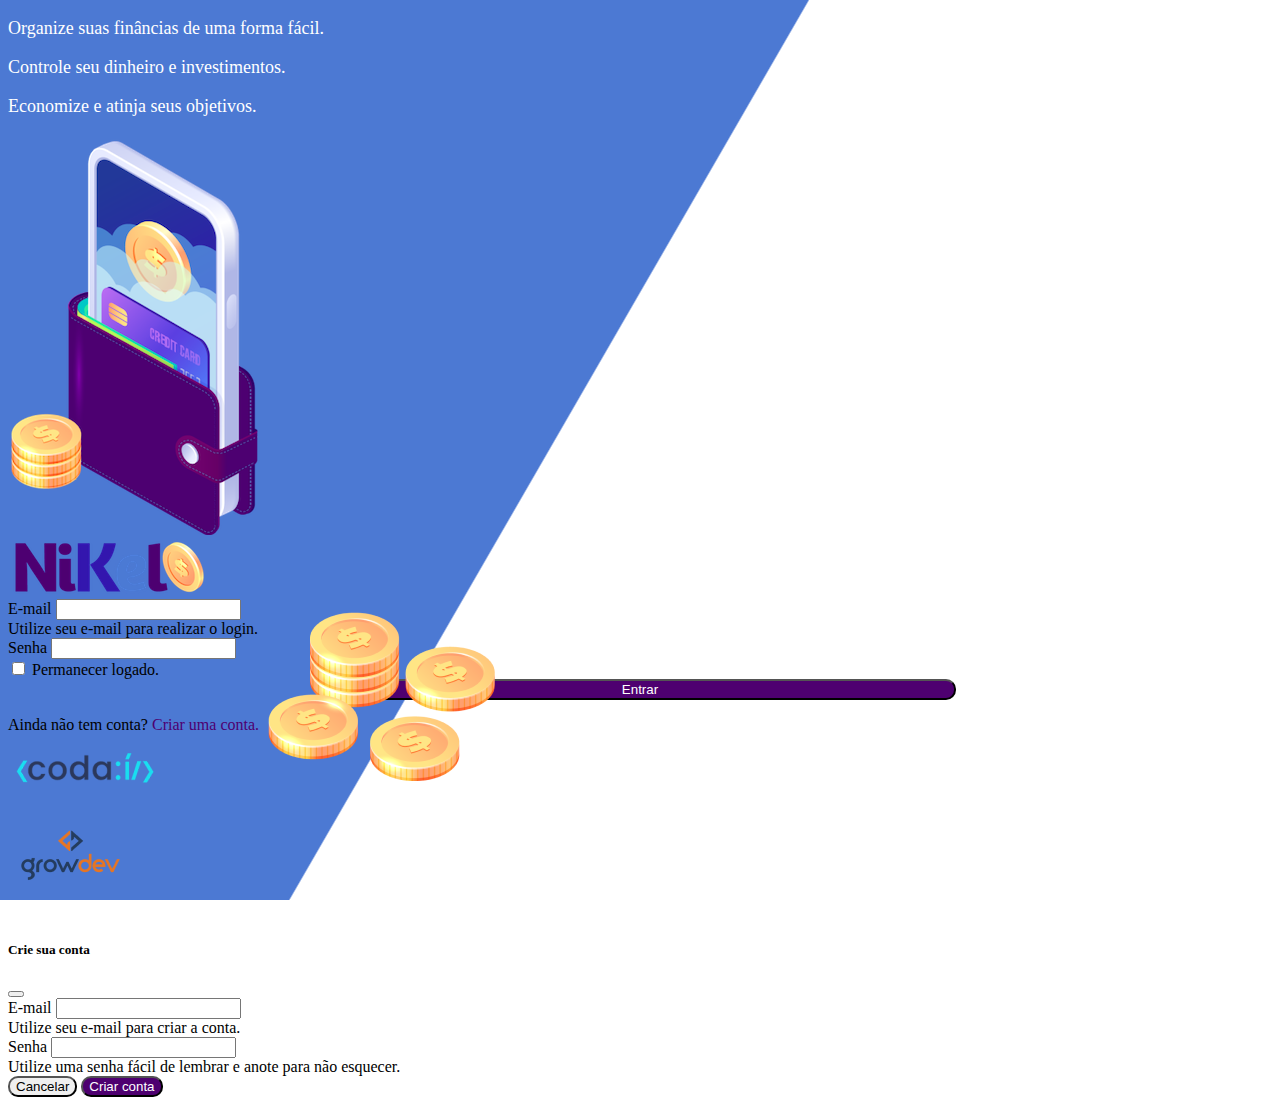
<file: public/index.html>
<!DOCTYPE html>
<html lang="pt">
  <head>
    <meta charset="UTF-8" />
    <meta http-equiv="X-UA-Compatible" content="IE=edge" />
    <meta name="viewport" content="width=device-width, initial-scale=1.0" />
    <title>NIKEL</title>
    <link
      href="https://cdn.jsdelivr.net/npm/bootstrap@5.1.3/dist/css/bootstrap.min.css"
      rel="stylesheet"
      integrity="sha384-1BmE4kWBq78iYhFldvKuhfTAU6auU8tT94WrHftjDbrCEXSU1oBoqyl2QvZ6jIW3"
      crossorigin="anonymous"
    />
    <link rel="stylesheet" href="./css/styles.css" />
  </head>
  <body id="login">
    <main>
      <div class="container">
        <div class="row vh-100">
          <div class="col d-flex justify-content-center my-5 flex-column">
            <div class="text-login">
              <p>Organize suas finâncias de uma forma fácil.</p>
              <p>Controle seu dinheiro e investimentos.</p>
              <p>Economize e atinja seus objetivos.</p>
            </div>
            <div class="text-center">
              <img
                src="./assets/images/pocket.png"
                alt="image pocket"
                class="img-fluid"
                srcset=""
              />
              <img
                src="./assets/images/coins.png"
                alt="image coins"
                class="img-fluid d-none d-md-inline coins"
                srcset=""
              />
            </div>
          </div>
          <div class="col d-flex justify-content-center m-5 flex-column">
            <div class="container">
              <div class="row">
                <div class="col">
                  <div class="text-center mb-3">
                    <img
                      src="./assets/images/nikel-logo.png"
                      alt="logo nikel"
                      class="img-fluid"
                      srcset=""
                    />
                  </div>
                </div>
              </div>
              <div class="row">
                <div class="col">
                  <form id="login-form">
                    <div class="mb-3">
                      <label for="email-input" class="form-label">E-mail</label>
                      <input
                        type="email"
                        class="form-control"
                        id="email-input"
                        aria-describedby="emailHelp"
                      />
                      <div id="emailHelp" class="form-text">
                        Utilize seu e-mail para realizar o login.
                      </div>
                    </div>
                    <div class="mb-3">
                      <label for="password-input" class="form-label"
                        >Senha</label
                      >
                      <input
                        type="password"
                        class="form-control"
                        id="password-input"
                      />
                    </div>
                    <div class="mb-3 form-check">
                      <input
                        type="checkbox"
                        class="form-check-input"
                        id="session-check"
                      />
                      <label class="form-check-label" for="session-check"
                        >Permanecer logado.</label
                      >
                    </div>
                    <button type="submit" class="btn button-login">
                      Entrar
                    </button>
                  </form>
                </div>
              </div>
              <div class="row">
                <div class="col">
                  <p id="link-conta" class="text-center mt-2 form-text">
                    Ainda não tem conta?
                    <span
                      class="link-default"
                      data-bs-toggle="modal"
                      data-bs-target="#register-modal"
                      >Criar uma conta.</span
                    >
                  </p>
                </div>
              </div>
              <div class="row">
                <div class="col">
                  <div class="text-center mt-5">
                    <img
                      src="./assets/images/codai-logo.png"
                      alt=""
                      srcset=""
                    />
                  </div>
                </div>
              </div>
              <div class="row">
                <div class="col">
                  <div class="text-center">
                    <img
                      src="./assets/images/growdev-logo.png"
                      alt=""
                      srcset=""
                    />
                  </div>
                </div>
              </div>
            </div>
          </div>
        </div>
      </div>
      <!-- Modal -->
      <div
        class="modal fade"
        id="register-modal"
        tabindex="-1"
        aria-labelledby="exampleModalLabel"
        aria-hidden="true"
      >
        <div class="modal-dialog">
          <div class="modal-content">
            <div class="modal-header">
              <h5 class="modal-title" id="exampleModalLabel">Crie sua conta</h5>
              <button
                type="button"
                class="btn-close"
                data-bs-dismiss="modal"
                aria-label="Close"
              ></button>
            </div>
            <form id="create-form">
              <div class="modal-body">
                <div class="mb-3">
                  <label for="email-create-input" class="form-label"
                    >E-mail</label
                  >
                  <input
                    type="email"
                    class="form-control"
                    id="email-create-input"
                    aria-describedby="emailHelp"
                    required
                  />
                  <div id="emailHelp" class="form-text">
                    Utilize seu e-mail para criar a conta.
                  </div>
                </div>
                <div class="mb-3">
                  <label for="password-create-input" class="form-label"
                    >Senha</label
                  >
                  <input
                    type="password"
                    class="form-control"
                    id="password-create-input"
                    required
                  />
                  <div id="emailHelp" class="form-text">
                    Utilize uma senha fácil de lembrar e anote para não
                    esquecer.
                  </div>
                </div>
              </div>
              <div class="modal-footer">
                <button
                  type="button"
                  class="btn btn-secondary button-cancel"
                  data-bs-dismiss="modal"
                >
                  Cancelar
                </button>
                <button type="submit" class="btn button-default">
                  Criar conta
                </button>
              </div>
            </form>
          </div>
        </div>
      </div>
    </main>
    <script
      src="https://cdn.jsdelivr.net/npm/bootstrap@5.1.3/dist/js/bootstrap.bundle.min.js"
      integrity="sha384-ka7Sk0Gln4gmtz2MlQnikT1wXgYsOg+OMhuP+IlRH9sENBO0LRn5q+8nbTov4+1p"
      crossorigin="anonymous"
    ></script>
    <script src="./js/index.js"></script>
  </body>
</html>
</file>
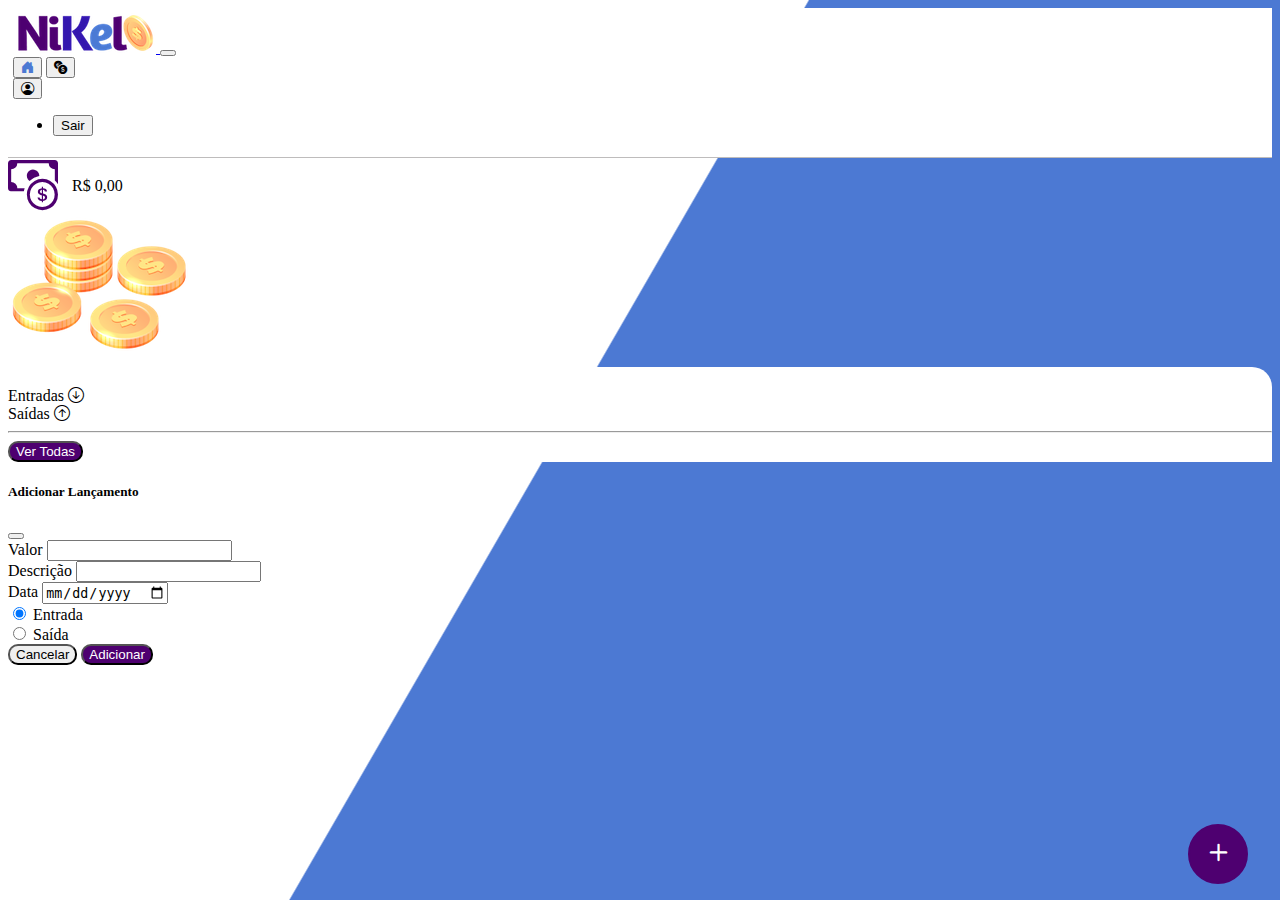
<file: public/home.html>
<!DOCTYPE html>
<html lang="pt">
  <head>
    <meta charset="UTF-8" />
    <meta http-equiv="X-UA-Compatible" content="IE=edge" />
    <meta name="viewport" content="width=device-width, initial-scale=1.0" />
    <title>NIKEL - Home</title>
    <link
      href="https://cdn.jsdelivr.net/npm/bootstrap@5.1.3/dist/css/bootstrap.min.css"
      rel="stylesheet"
      integrity="sha384-1BmE4kWBq78iYhFldvKuhfTAU6auU8tT94WrHftjDbrCEXSU1oBoqyl2QvZ6jIW3"
      crossorigin="anonymous"
    />
    <link rel="stylesheet" href="./css/styles.css" />
    <link
      rel="stylesheet"
      href="https://cdn.jsdelivr.net/npm/bootstrap-icons@1.10.3/font/bootstrap-icons.css"
    />
  </head>
  <body id="app">
    <header>
      <nav class="navbar navbar-expand navbar-light bg-white">
        <div class="container-fluid">
          <a class="navbar-brand" href="#">
            <img
              src="./assets/images/nikel-small-logo.png"
              alt="logo nikel"
              class="img-fluid"
              srcset=""
            />
          </a>
          <button
            class="navbar-toggler"
            type="button"
            data-bs-toggle="collapse"
            data-bs-target="#navbarSupportedContent"
            aria-controls="navbarSupportedContent"
            aria-expanded="false"
            aria-label="Toggle navigation"
          >
            <span class="navbar-toggler-icon"></span>
          </button>
          <div class="collapse navbar-collapse justify-content-end" id="navbarSupportedContent">
            <div class="d-flex menu">
              <a href="home.html"
                ><button class="btn" type="button">
                  <i
                    class="bi bi-house-door-fill fs-4 color-secondary"
                  ></i></button
              ></a>
              <a href="transactions.html"
                ><button class="btn" type="button">
                  <i class="bi bi-currency-exchange fs-4"></i></button
              ></a>
              <div class="dropdown">
                <button class="btn" type="button" id="dropdownMenuButton1" data-bs-toggle="dropdown" aria-expanded="false">
                    <i class="bi bi-person-circle fs-4"></i>
                    </button
                ></a>
                <ul class="dropdown-menu logout" aria-labelledby="dropdownMenuButton1">
                  <li><button class="dropdown-item" id="button-logout">Sair</button></li>
                </ul>
              </div>
            </div>
          </div>
        </div>
      </nav>
    </header>
    <main>
      <div class="container-lg">
        <div class="row">
          <div class="col d-flex mt-4 justify-content-start align-items-center">
                <i class="bi bi-cash-coin color-primary icon-detail"></i>
                <span class="fs-2" id="total">
                    R$ 0,00
                </span>
          </div>
          <div class="col d-flex mt-4 justify-content-end">
            <div class="text-center">
                <img src="./assets/images/coins-small.png" alt="image coins" srcset="">  
            </div>
          </div>
        </div>
        <div class="row">
            <div class="col-12 info shadow-lg">
                <div class="container">
                    <div class="row">
                        <div class="col-6">
                            <span class="fs-4"> Entradas <i class="bi bi-arrow-down-circle fs-2 align-middle"></i></span>
                        </div>
                        <div class="col-6">
                           <span class="fs-4">Saídas <i class="bi bi-arrow-up-circle fs-2 align-middle"></i></span> 
                        </div>
                        <div class="col-12 mg-2">
                            <hr>
                        </div>
                    </div>
                    <div class="row">
                        <div class="col-6">
                            <div class="container p-0" id="cash-in-list">
                                
                            </div>
                        </div>
                        <div class="col-6">
                            <div class="container p-0" id="cash-out-list">
                               
                            </div>
                        </div>
                        <div class="col-12 mb-4">
                            <button type="button" class="btn button-default" id="transactions-button"> Ver Todas</button>
                        </div>
                    </div>
                </div>
            </div>
        </div>
        <button class="btn button-float" data-bs-toggle="modal"
        data-bs-target="#transaction-modal">
            <i class="bi bi-plus"></i>
        </button>
      </div>
      <!-- Modal -->
      <div
        class="modal fade"
        id="transaction-modal"
        tabindex="-1"
        aria-labelledby="exampleModalLabel"
        aria-hidden="true"
       >
        <div class="modal-dialog">
          <div class="modal-content">
            <div class="modal-header">
              <h5 class="modal-title" id="exampleModalLabel">Adicionar Lançamento</h5>
              <button
                type="button"
                class="btn-close"
                data-bs-dismiss="modal"
                aria-label="Close"
              ></button>
            </div>
            <form id="transaction-form">
              <div class="modal-body">
                <div class="mb-3">
                  <label for="value-input" class="form-label"
                    >Valor</label
                  >
                  <input
                    type="number" step="any"
                    class="form-control"
                    id="value-input"
                    aria-describedby="emailHelp" required
                  />
                </div>
                <div class="mb-3">
                  <label for="description-input" class="form-label"
                    >Descrição</label
                  >
                  <input
                    type="text"
                    class="form-control"
                    id="description-input" required
                  />
                </div>
                <div class="mb-3">
                    <label for="date-input" class="form-label"
                      >Data</label
                    >
                    <input
                      type="date"
                      class="form-control"
                      id="date-input" required
                    />
                  </div>
                  <div class="mb3">
                    <div class="form-check form-check-inline">
                        <input class="form-check-input" type="radio" name="type-input" id="inlineRadio1" value="1" checked>
                        <label class="form-check-label" for="inlineRadio1">Entrada</label>
                      </div>
                      <div class="form-check form-check-inline">
                        <input class="form-check-input" type="radio" name="type-input" id="inlineRadio2" value="2">
                        <label class="form-check-label" for="inlineRadio2">Saída</label>
                      </div>
                  </div>
              </div>
              <div class="modal-footer">
                <button
                  type="button"
                  class="btn btn-secondary button-cancel"
                  data-bs-dismiss="modal"
                >
                  Cancelar
                </button>
                <button type="submit" class="btn button-default">
                  Adicionar
                </button>
              </div>
            </form>
          </div>
        </div>
      </div>
    </main>
    <script src="https://cdn.jsdelivr.net/npm/bootstrap@5.1.3/dist/js/bootstrap.bundle.min.js" integrity="sha384-ka7Sk0Gln4gmtz2MlQnikT1wXgYsOg+OMhuP+IlRH9sENBO0LRn5q+8nbTov4+1p" crossorigin="anonymous"></script>
    <script src="./js/home.js"></script>
  </body>
</html>
</file>
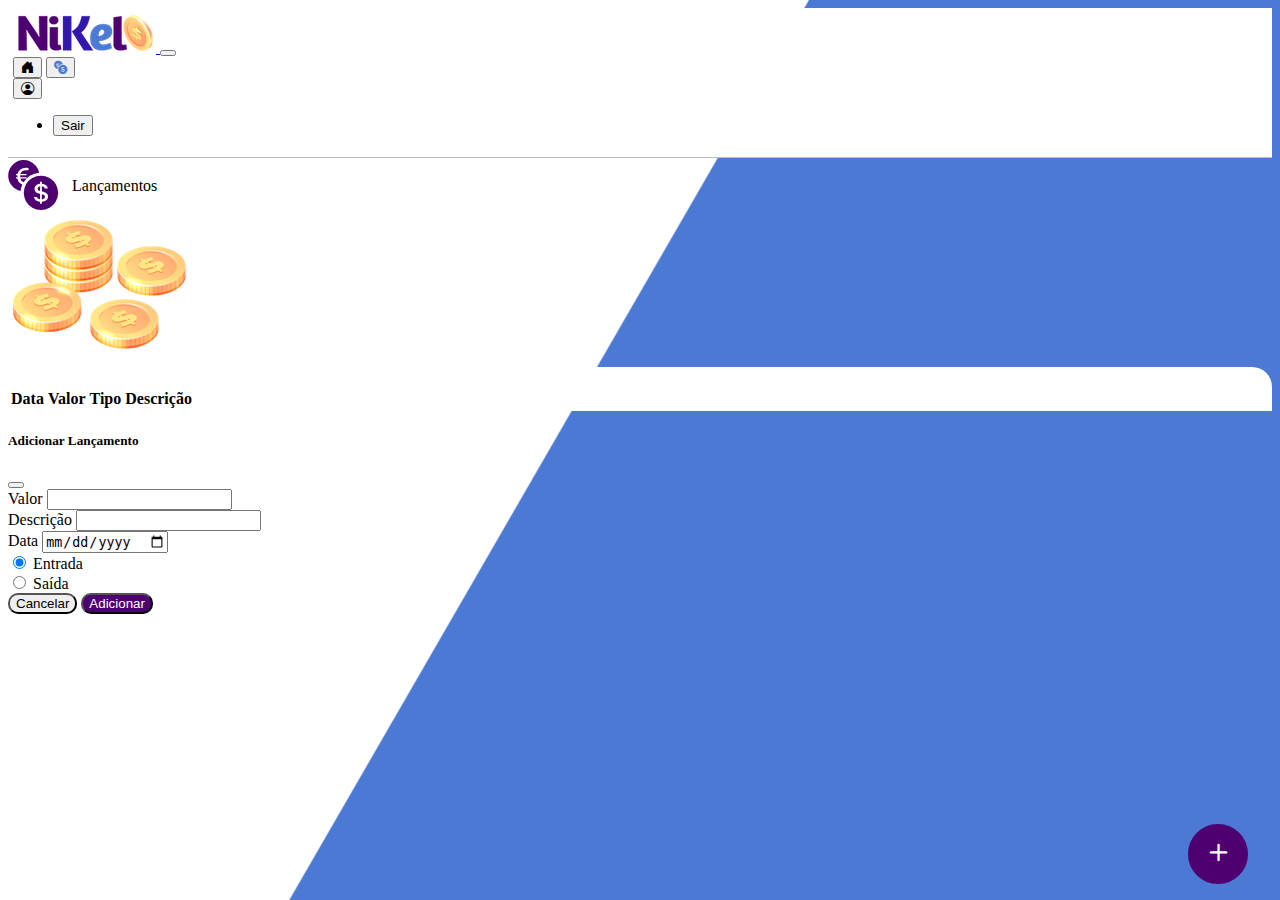
<file: public/transactions.html>
<!DOCTYPE html>
<html lang="pt">
  <head>
    <meta charset="UTF-8" />
    <meta http-equiv="X-UA-Compatible" content="IE=edge" />
    <meta name="viewport" content="width=device-width, initial-scale=1.0" />
    <title>NIKEL - Lançamentos</title>
    <link
      href="https://cdn.jsdelivr.net/npm/bootstrap@5.1.3/dist/css/bootstrap.min.css"
      rel="stylesheet"
      integrity="sha384-1BmE4kWBq78iYhFldvKuhfTAU6auU8tT94WrHftjDbrCEXSU1oBoqyl2QvZ6jIW3"
      crossorigin="anonymous"
    />
    <link rel="stylesheet" href="./css/styles.css" />
    <link
      rel="stylesheet"
      href="https://cdn.jsdelivr.net/npm/bootstrap-icons@1.10.3/font/bootstrap-icons.css"
    />
  </head>
  <body id="app">
    <header>
      <nav class="navbar navbar-expand navbar-light bg-white">
        <div class="container-fluid">
          <a class="navbar-brand" href="#">
            <img
              src="./assets/images/nikel-small-logo.png"
              alt="logo nikel"
              class="img-fluid"
              srcset=""
            />
          </a>
          <button
            class="navbar-toggler"
            type="button"
            data-bs-toggle="collapse"
            data-bs-target="#navbarSupportedContent"
            aria-controls="navbarSupportedContent"
            aria-expanded="false"
            aria-label="Toggle navigation"
          >
            <span class="navbar-toggler-icon"></span>
          </button>
          <div class="collapse navbar-collapse justify-content-end" id="navbarSupportedContent">
            <div class="d-flex menu">
              <a href="home.html"
                ><button class="btn" type="button">
                  <i
                    class="bi bi-house-door-fill fs-4 "
                  ></i></button
              ></a>
              <a href="transactions.html"
                ><button class="btn" type="button">
                  <i class="bi bi-currency-exchange fs-4 color-secondary"></i></button
              ></a>
              <div class="dropdown">
                <button class="btn" type="button" id="dropdownMenuButton1" data-bs-toggle="dropdown" aria-expanded="false">
                    <i class="bi bi-person-circle fs-4"></i>
                    </button
                ></a>
                <ul class="dropdown-menu logout" aria-labelledby="dropdownMenuButton1">
                    <li><button class="dropdown-item" id="button-logout">Sair</button></li>
                </ul>
              </div>
            </div>
          </div>
        </div>
      </nav>
    </header>
    <main>
      <div class="container-lg">
        <div class="row">
          <div class="col d-flex mt-4 justify-content-start align-items-center">
                <i class="bi bi-currency-exchange color-primary icon-detail"></i>
                <span class="fs-2">
                    Lançamentos
                </span>
          </div>
          <div class="col d-flex mt-4 justify-content-end">
            <div class="text-center">
                <img src="./assets/images/coins-small.png" alt="image coins" srcset="">  
            </div>
          </div>
        </div>
        <div class="row">
            <div class="col-12 info shadow-lg">
                <div class="container">
                    <div class="row">
                        <div class="col">
                            <table class="table">
                                <thead>
                                  <tr>
                                    <th scope="col">Data</th>
                                    <th scope="col">Valor</th>
                                    <th scope="col">Tipo</th>
                                    <th scope="col">Descrição</th>
                                  </tr>
                                </thead>
                                <tbody id = "transactions-list">
                                  
                                </tbody>
                              </table>
                        </div>
                    </div>
                </div>
            </div>
        </div>
        <button class="btn button-float" data-bs-toggle="modal"
        data-bs-target="#transaction-modal">
            <i class="bi bi-plus"></i>
        </button>
      </div>
      <!-- Modal -->
      <div
        class="modal fade"
        id="transaction-modal"
        tabindex="-1"
        aria-labelledby="exampleModalLabel"
        aria-hidden="true"
       >
        <div class="modal-dialog">
          <div class="modal-content">
            <div class="modal-header">
              <h5 class="modal-title" id="exampleModalLabel">Adicionar Lançamento</h5>
              <button
                type="button"
                class="btn-close"
                data-bs-dismiss="modal"
                aria-label="Close"

              ></button>
            </div>
            <form id="transaction-form">
              <div class="modal-body">
                <div class="mb-3">
                  <label for="value-input" class="form-label"
                    >Valor</label
                  >
                  <input
                    type="number" step="any"
                    class="form-control"
                    id="value-input"
                    aria-describedby="emailHelp"
                  />
                </div>
                <div class="mb-3">
                  <label for="description-input" class="form-label"
                    >Descrição</label
                  >
                  <input
                    type="text"
                    class="form-control"
                    id="description-input"
                  />
                </div>
                <div class="mb-3">
                    <label for="date-input" class="form-label"
                      >Data</label
                    >
                    <input
                      type="date"
                      class="form-control"
                      id="date-input"
                    />
                  </div>
                  <div class="mb3">
                    <div class="form-check form-check-inline">
                        <input class="form-check-input" type="radio" name="type-input" id="inlineRadio1" value="1" checked>
                        <label class="form-check-label" for="inlineRadio1">Entrada</label>
                      </div>
                      <div class="form-check form-check-inline">
                        <input class="form-check-input" type="radio" name="type-input" id="inlineRadio2" value="2">
                        <label class="form-check-label" for="inlineRadio2">Saída</label>
                      </div>
                  </div>
              </div>
              <div class="modal-footer">
                <button
                  type="button"
                  class="btn btn-secondary button-cancel"
                  data-bs-dismiss="modal"
                >
                  Cancelar
                </button>
                <button type="submit" class="btn button-default">
                  Adicionar
                </button>
              </div>
            </form>
          </div>
        </div>
      </div>
    </main>
    <script src="https://cdn.jsdelivr.net/npm/bootstrap@5.1.3/dist/js/bootstrap.bundle.min.js" integrity="sha384-ka7Sk0Gln4gmtz2MlQnikT1wXgYsOg+OMhuP+IlRH9sENBO0LRn5q+8nbTov4+1p" crossorigin="anonymous"></script>
    <script src="./js/transactions.js"></script>
  </body>
</html>
</file>
<file: public/css/styles.css>
#login {
  background: linear-gradient(120deg, #4c79d3 44.9%, #ffffff 45%) no-repeat
    fixed;
}

#app {
  background: linear-gradient(120deg, #ffffff 44.9%, #4c79d3 45%) no-repeat
    fixed;
}

header {
  border-bottom: 1px solid #bebcbc;
  padding: 5px;
  background-color: #ffffff;
}

.color-primary {
  color: #4e0070;
}

.color-secondary {
  color: #4c79d3;
}

.icon-detail {
  font-size: 50px;
  margin-right: 10px;
  vertical-align: middle;
}

.text-login {
  color: #ffffff;
  font-size: 18px;
  font-weight: 500;
}

.coins {
  position: absolute;
  bottom: 100px;
}

.button-login {
  border-radius: 10px;
  background-color: #4e0070;
  color: #ffffff;
  width: 50%;
  margin: 0 25%;
}

.button-default {
  border-radius: 10px;
  background-color: #4e0070;
  color: #ffffff;
}

.button-cancel {
  border-radius: 10px;
}

.button-float {
  border-radius: 100%;
  height: 60px;
  width: 60px;
  position: fixed;
  padding: 0 !important;
  bottom: 1rem;
  right: 2rem;
  font-size: 35px;
  border: 2px solid #4e0070;
  background-color: #4e0070;
  color: #ffffff;
}

.button-float:hover {
  border: 2px solid #4c79d3;
  background-color: #ffffff;
  color: #4c79d3;
}

.button-login:hover,
.button-default:hover {
  background: #4c79d3;
  color: #ffffff;
}

.link-default {
  color: #4e0070;
  cursor: pointer;
}
.link-default:hover {
  color: #4c79d3;
}

.info {
  background-color: #ffffff;
  border-radius: 20px 20px 0px 0px;
  padding: 20px 0px 0px 0px;
}

.logout {
  min-width: 5rem !important;
}

.menu {
  margin-right: 20px;
}
</file>
